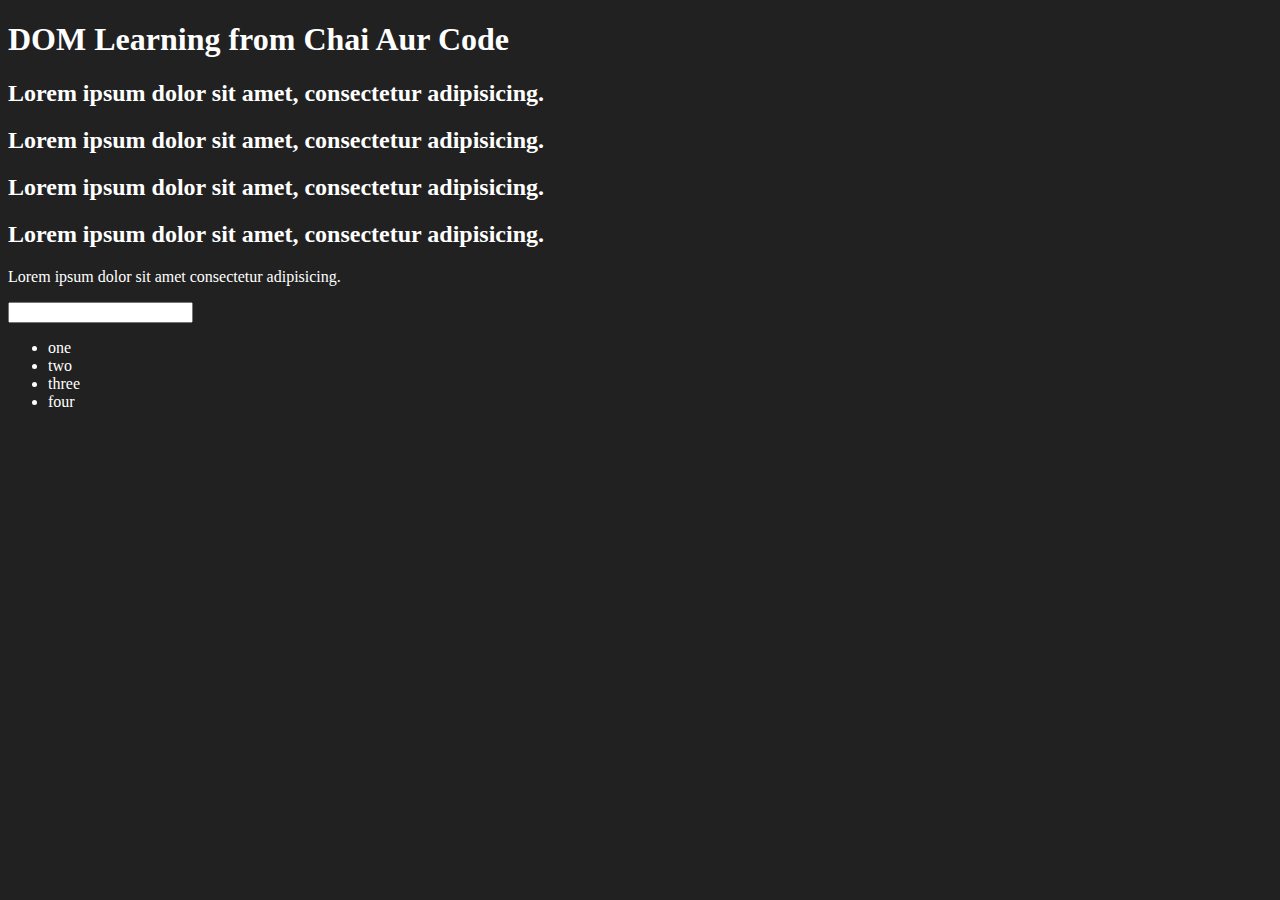
<file: 06_dom/01_one.html>
<!DOCTYPE html>
<html lang="en">
<head>
    <meta charset="UTF-8">

    <title>DOM Learning</title>
    <style>
        .bg-black{
            background-color: #212121;
            color: #fff;
        }
    </style>
</head>
<body class="bg-black">
    <div>
        <h1 id="title" class="heading">DOM Learning from Chai Aur Code <span style="display: none;">Test Text</span></h1>
        <h2>Lorem ipsum dolor sit amet, consectetur adipisicing.</h2>
        <h2>Lorem ipsum dolor sit amet, consectetur adipisicing.</h2>
        <h2>Lorem ipsum dolor sit amet, consectetur adipisicing.</h2>
        <h2>Lorem ipsum dolor sit amet, consectetur adipisicing.</h2>

        <p>Lorem ipsum dolor sit amet consectetur adipisicing.</p>

        <input type="password" name="" id="">

        <ul>
            <li class="list-item">one</li>
            <li class="list-item">two</li>
            <li class="list-item">three</li>
            <li class="list-item">four</li>
        </ul>
    </div>
</body>
</html>
</file>
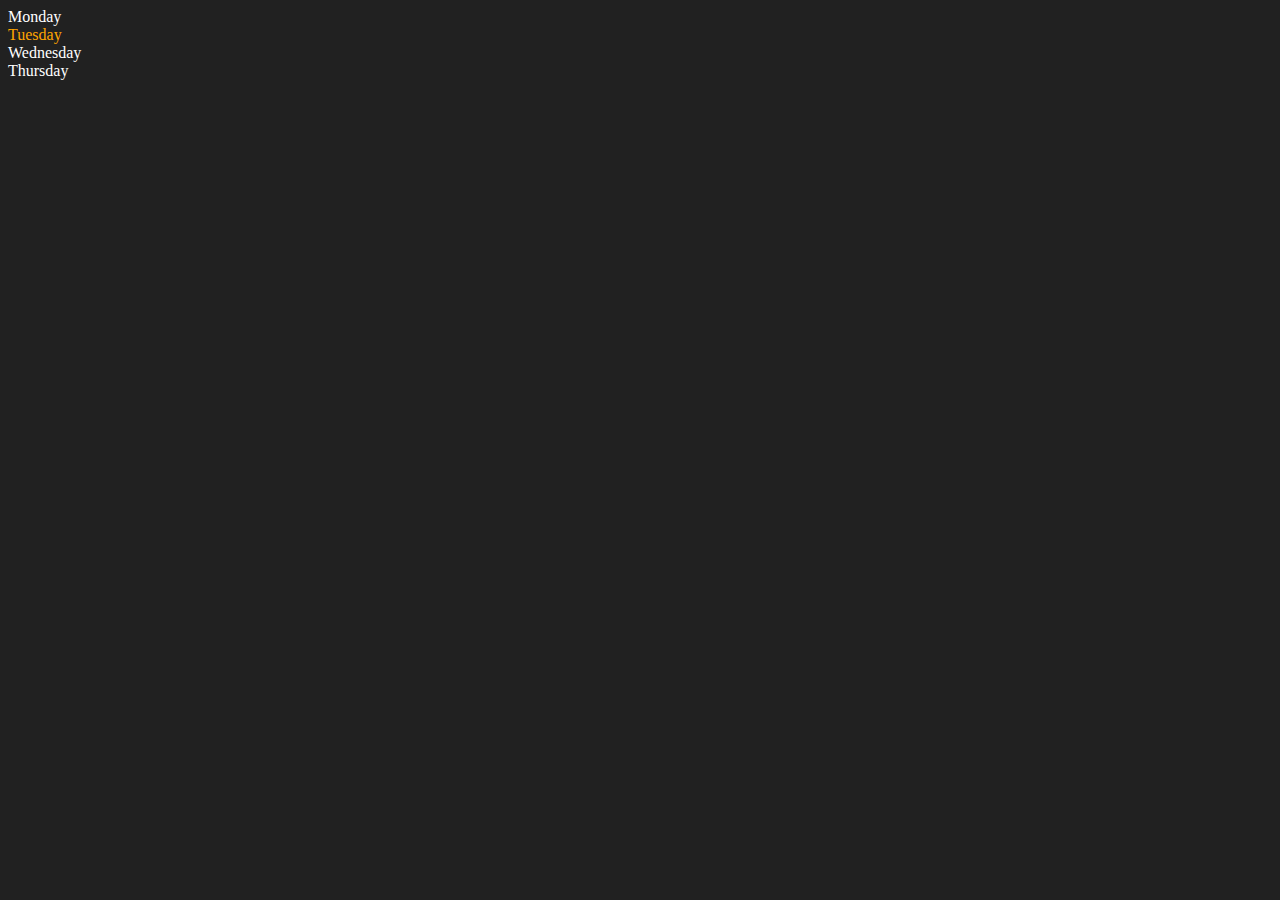
<file: 06_dom/02_two.html>
<!DOCTYPE html>
<html lang="en">
<head>
    <meta charset="UTF-8">
    <meta name="viewport" content="width=device-width, initial-scale=1.0">
    <title>DOM Learning</title>
</head>
<body style="background-color: #212121; color: #fff;">
    <div class="parent">
        <div class="day">Monday</div>
        <div class="day">Tuesday</div>
        <div class="day">Wednesday</div>
        <div class="day">Thursday</div>
    </div>
</body>

<script>
    const parent = document.querySelector('.parent')
    console.log(parent)
    console.log(parent.children);
    console.log(parent.children[1].innerHTML);

    for (let i = 0; i < parent.children.length; i++) {
        console.log(parent.children[i].innerHTML);
        
    }

    parent.children[1].style.color = "orange"
    console.log(parent.firstElementChild);
    console.log(parent.lastElementChild);

    const dayOne = document.querySelector('.day')
    console.log(dayOne);
    console.log(dayOne.parentElement)
    console.log(dayOne.nextElementSibling)

    console.log("Nodes: ", parent.childNodes) //9 because line break is counted
</script>
</html>
</file>
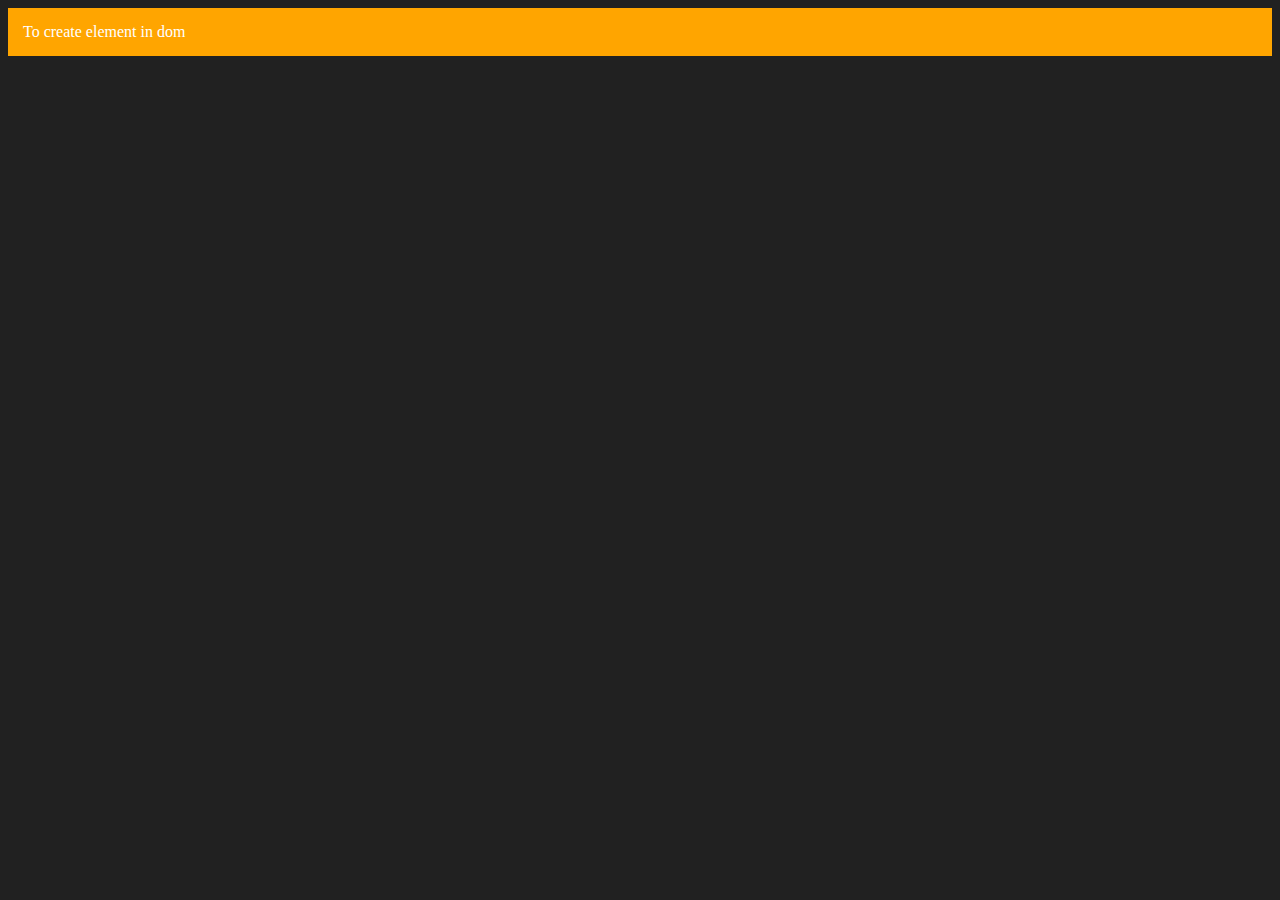
<file: 06_dom/03_three.html>
<!DOCTYPE html>
<html lang="en">
<head>
    <meta charset="UTF-8">
    <meta name="viewport" content="width=device-width, initial-scale=1.0">
    <title>Dom Learning</title>
</head>
<body style="background-color: #212121; color: #fff;">
    
</body>
<script>
    // To add element
    const div = document.createElement('div')
    console.log(div);
    div.className = "main"
    div.id = Math.round(Math.random()*10 + 1)
    div.setAttribute('title','div title')
    div.style.backgroundColor = "orange"
    div.style.padding = "15px"
    // div.innerHTML = "To create element in dom" --> not optimized
    const textNode = document.createTextNode("To create element in dom")
    div.appendChild(textNode)

    document.body.appendChild(div)


</script>
</html>
</file>
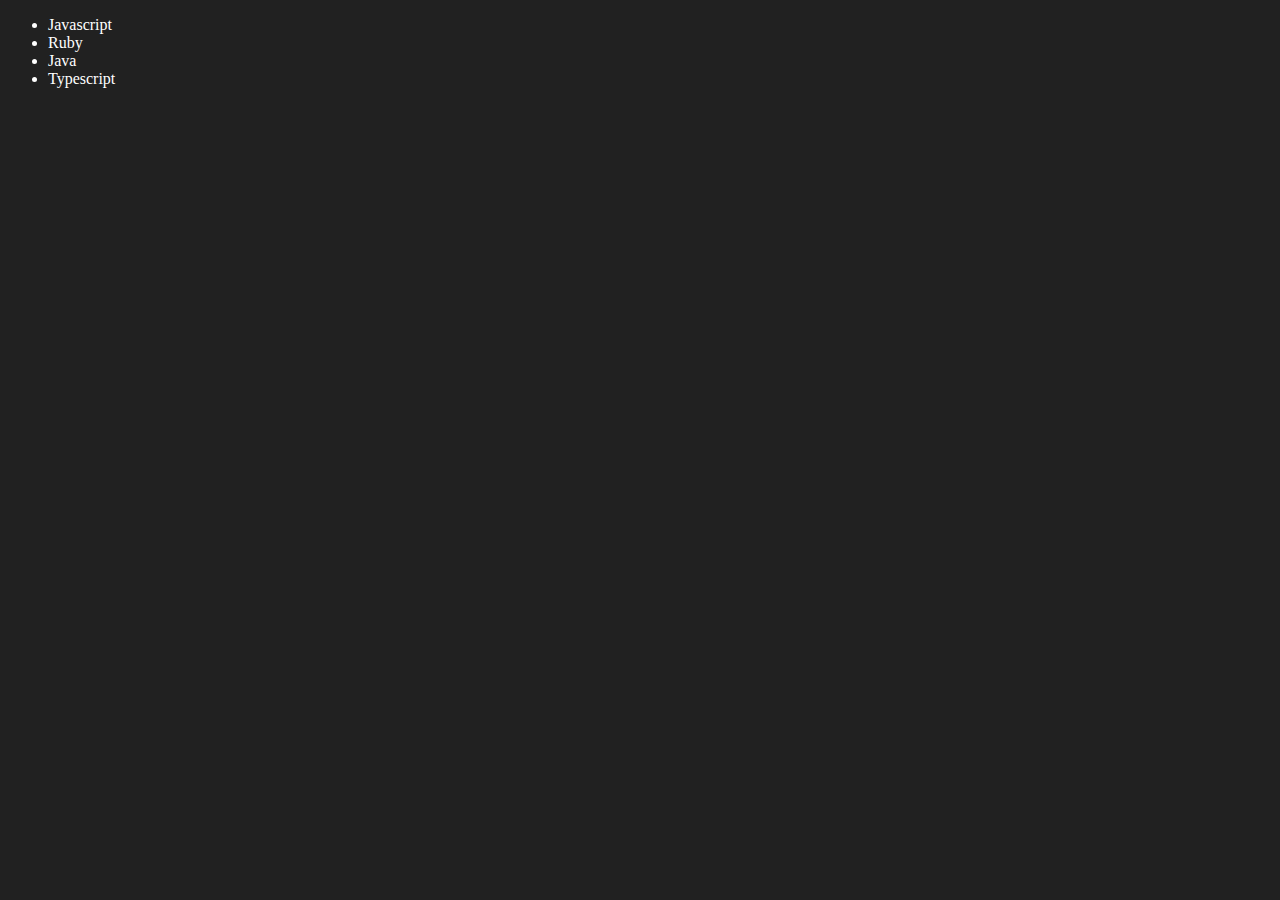
<file: 06_dom/04_four.html>
<!DOCTYPE html>
<html lang="en">
<head>
    <meta charset="UTF-8">
    <meta name="viewport" content="width=device-width, initial-scale=1.0">
    <title>DOM Learning</title>
</head>
<body style="background-color: #212121; color: #fff;">
    <ul class="language">
        <li>Javascript</li>
    </ul>
</body>

<script>
    //To add
    //Basic way: Not optimized
    function addLanguage(langName){
        const li = document.createElement('li')
        li.innerHTML = `${langName}`
        document.querySelector('.language').appendChild(li)
    }
    addLanguage("Python")
    addLanguage("PHP")
    
    // Optimized way
    function addOptiLanguage(langName){
        const li = document.createElement('li')
        li.appendChild(document.createTextNode(langName))
        document.querySelector('.language').appendChild(li)
    }
    addOptiLanguage("C++")
    addOptiLanguage("Mojo")

    //To edit: 3 methods choose whichever you want (2 is optimized)
    // 1)
    const fourthLang = document.querySelector('li:nth-child(4)')
    fourthLang.innerHTML = "Typescript"

    //2)
    const secondLang = document.querySelector('li:nth-child(2)')
    const newLi = document.createElement('li')
    newLi.textContent = "Ruby"
    secondLang.replaceWith(newLi)

    //3)
    const thirdLang = document.querySelector('li:nth-child(3)')
    thirdLang.outerHTML="<li> Java </li>"

    //To remove:
    const lastLang = document.querySelector("li:last-child")
    lastLang.remove()

</script>
</html>
</file>
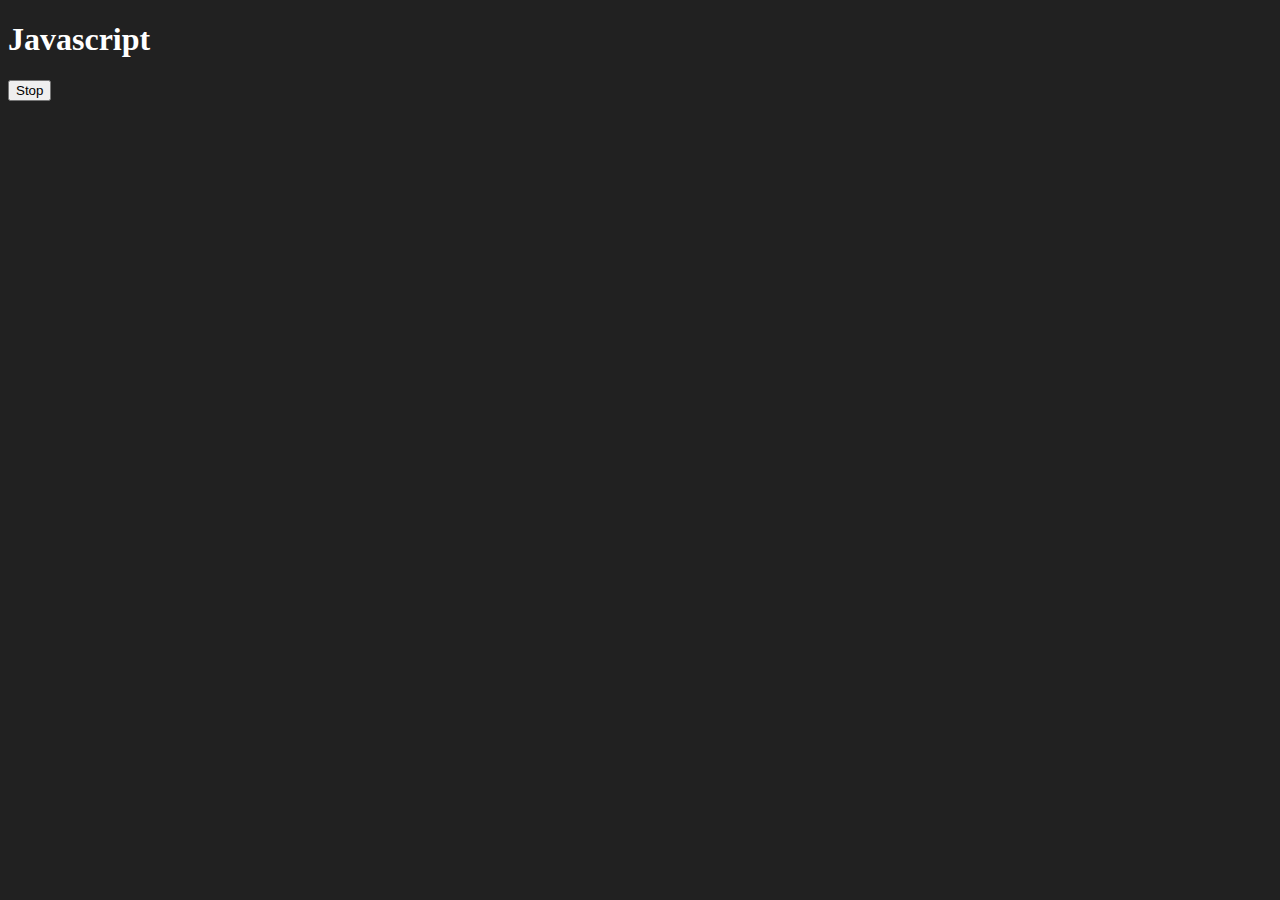
<file: 07_events/02_two.html>
<!DOCTYPE html>
<html lang="en">
<head>
    <meta charset="UTF-8">
    <meta name="viewport" content="width=device-width, initial-scale=1.0">
    <title>SetTimeout</title>
</head>
<body style="background-color: #212121; color: #fff;">
    <h1>Javascript</h1>

    <button id="stop">Stop</button>
</body>

<Script>
    //settimeout --> after 2 sec of refreshing the page it will print "hello"
    setTimeout(function(){
        console.log("Hello")
    }, 2000)

    const changeText = function(){
        document.querySelector('h1').innerHTML = "JS on Chai aur Code"
    }

    const stop = setTimeout(changeText,2000)

    //cleartimeout --> to stop the settimeout

    document.querySelector('#stop').addEventListener('click', function(){
        clearTimeout(stop)
        console.log("STOPPED");
    })

</Script>
</html>
</file>
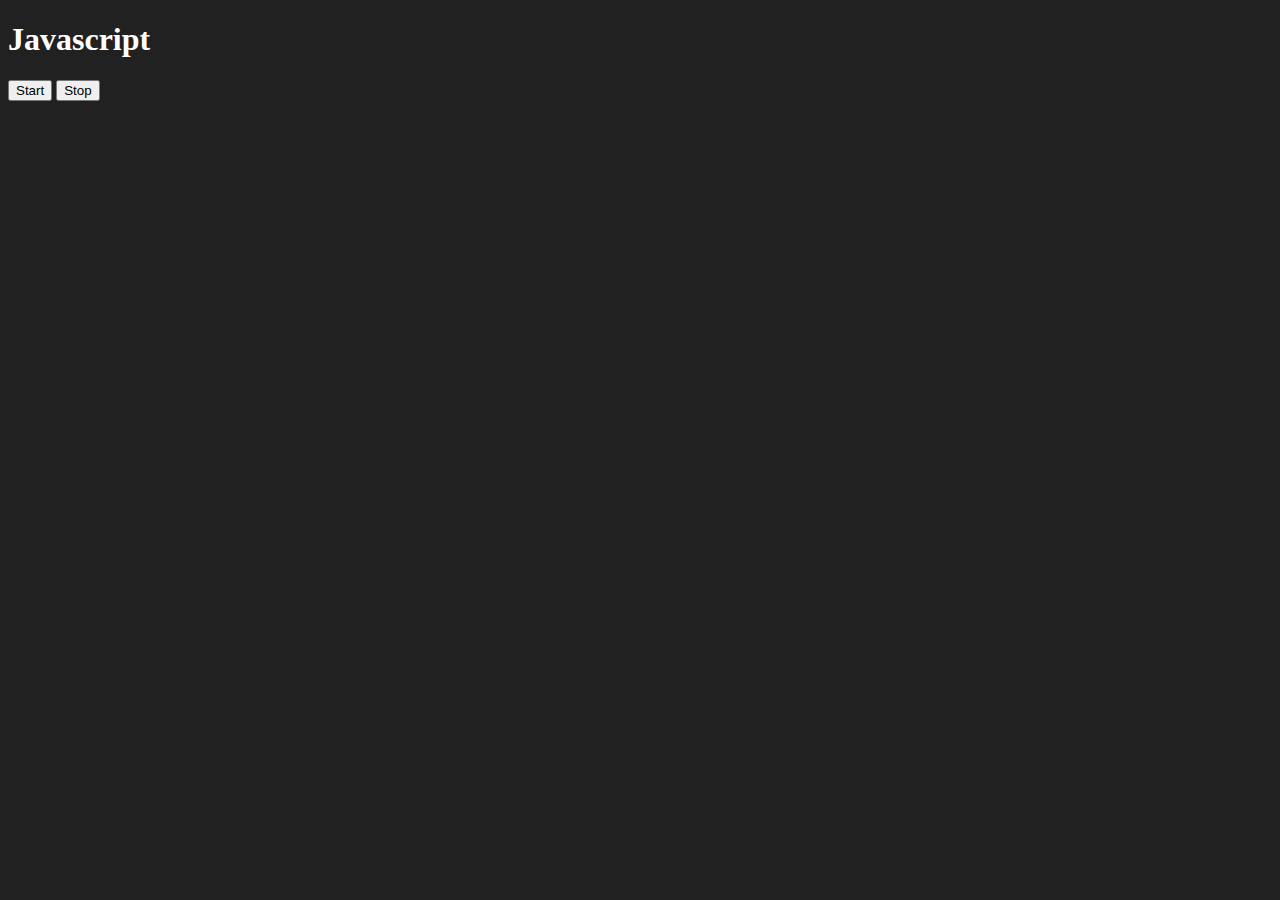
<file: 07_events/03_three.html>
<!DOCTYPE html>
<html lang="en">
<head>
    <meta charset="UTF-8">
    <meta name="viewport" content="width=device-width, initial-scale=1.0">
    <title>SetTimeout</title>
</head>
<body style="background-color: #212121; color: #fff;">
    <h1>Javascript</h1>

    <button id="start">Start</button>
    <button id="stop">Stop</button>
</body>

<Script>

    //Task:
    // Start button to invoke setInterval and Stop button to invoke clearInterval

    //reference from Project 6
    let intervalId;
    const sayHello = function(){

        if(!intervalId){
            intervalId = setInterval(start, 1000, "Hello");
        }

        function start(str){
            console.log(str);
        }
    }

    const stopHello = function(){
        clearInterval(intervalId);
        intervalId = null;
    }


    document.querySelector('#start').addEventListener('click', sayHello)
    document.querySelector('#stop').addEventListener('click', stopHello)

</Script>
</html>
</file>
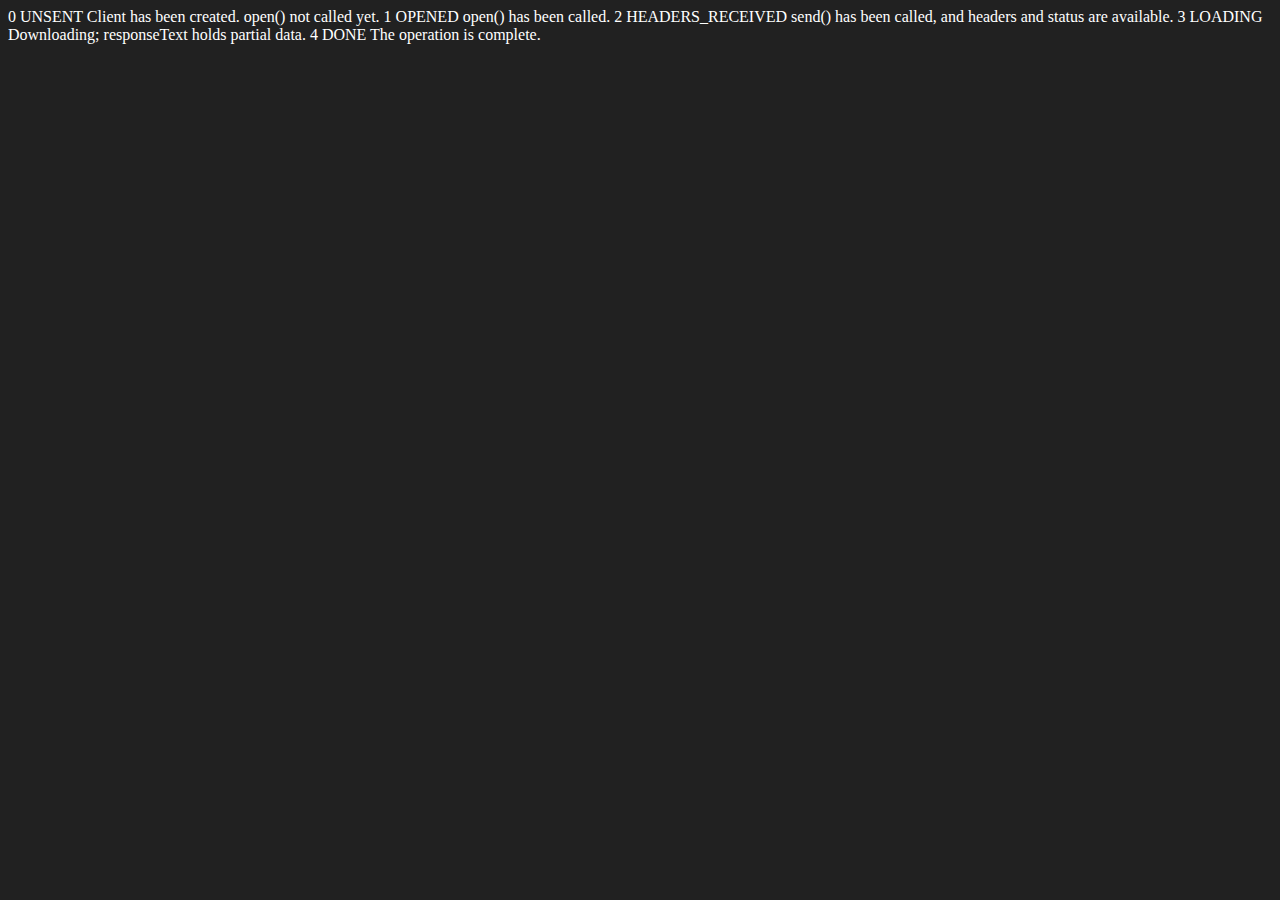
<file: 08_advanced/01_apiRequest.html>
<!DOCTYPE html>
<html lang="en">
<head>
    <meta charset="UTF-8">
    <meta name="viewport" content="width=device-width, initial-scale=1.0">
    <title>API Request</title>
</head>
<body style="background-color: #212121; color: #fff;">
    <!-- Just to read -->
    0	UNSENT	Client has been created. open() not called yet.
    1	OPENED	open() has been called.
    2	HEADERS_RECEIVED	send() has been called, and headers and status are available.
    3	LOADING	Downloading; responseText holds partial data.
    4	DONE	The operation is complete.
</body>
<script>
    // XMLHttpRequest: readyState property   (Just for knowledge)
    const requestURL = 'https://api.github.com/users/Sidnaik04'
    const xhr = new XMLHttpRequest(); //xmlhttprequest object created
    xhr.open('GET', requestURL); //open the request ('GET -> method', 'URL')

    xhr.onreadystatechange = function(){
        console.log(xhr.readyState);
        if(xhr.readyState===4){
            const data = JSON.parse(this.responseText) //-> by default it is string to read convert to JSON
            console.log(typeof data);
            console.log(data);
            //to get number of followers from data
            console.log(data.followers);
            //to get image
            console.log(data.avatar_url);
        }
    }

    xhr.send();

</script>
</html>

<!-- Task:
    Create a card by using the data from URL: api.github.com/users/hiteshChoudhary
    take image and followers as data
    whenever data is recieved user can click on a button and can recieve data. Using that make a card
-->
</file>
